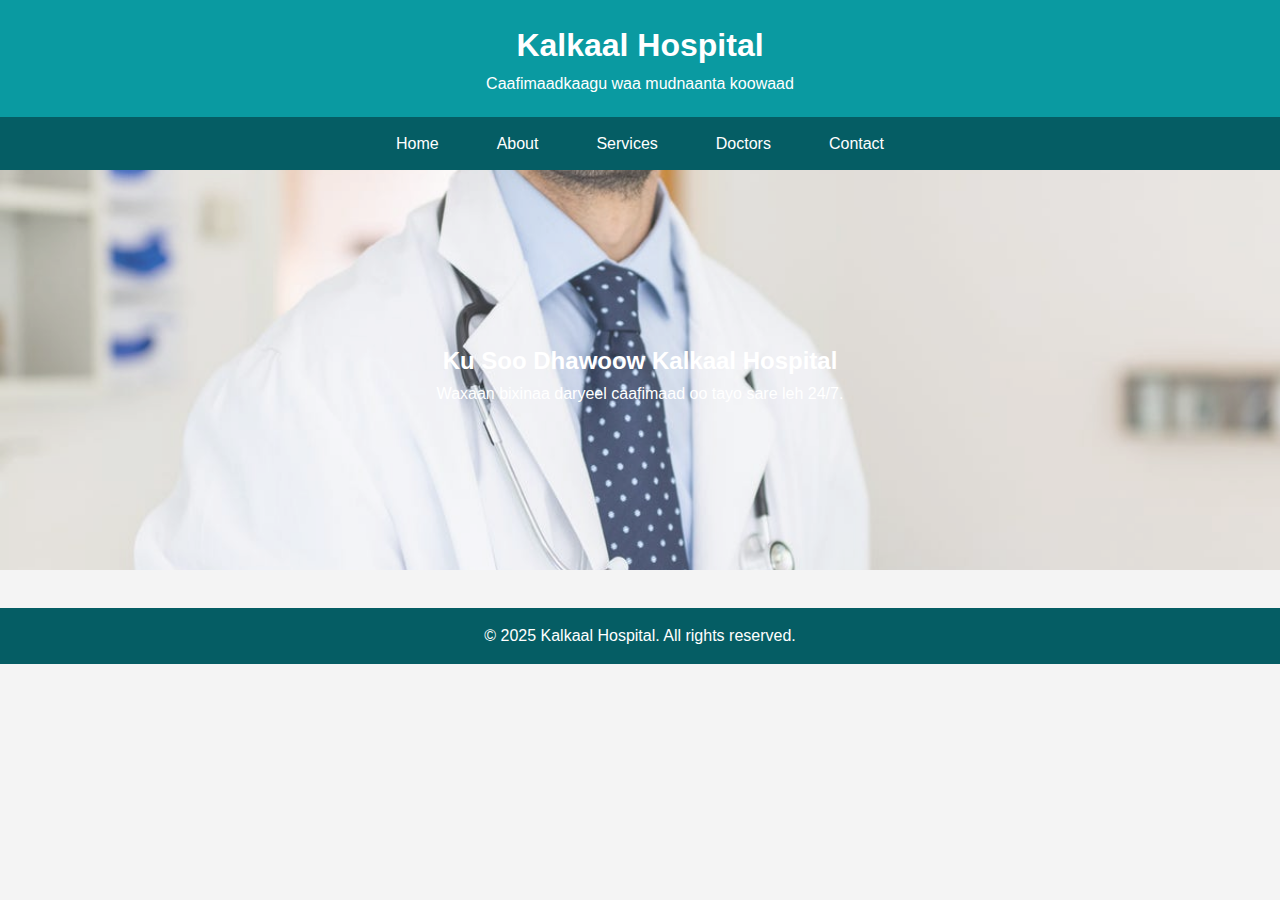
<file: index.html>
<!DOCTYPE html>
<html lang="en">
<head>
  <meta charset="UTF-8" />
  <meta name="viewport" content="width=device-width, initial-scale=1.0"/>
  <title>Kalkaal Hospital - Home</title>
  <link rel="stylesheet" href="style.css" />
</head>
<body>

  <header>
    <h1>Kalkaal Hospital</h1>
    <p>Caafimaadkaagu waa mudnaanta koowaad</p>
  </header>

  <nav>
    <ul>
      <li><a href="index.html">Home</a></li>
      <li><a href="about.html">About</a></li>
      <li><a href="services.html">Services</a></li>
      <li><a href="doctors.html">Doctors</a></li>
      <li><a href="contact.html">Contact</a></li>
    </ul>
  </nav>

  <section class="hero">
    <img src="2.jpeg" alt="Hospital" />
    <div class="hero-text">
      <h2>Ku Soo Dhawoow Kalkaal Hospital</h2>
      <p>Waxaan bixinaa daryeel caafimaad oo tayo sare leh 24/7.</p>
    </div>
  </section>

  <footer>
    <p>&copy; 2025 Kalkaal Hospital. All rights reserved.</p>
  </footer>

</body>
</html>
</file>
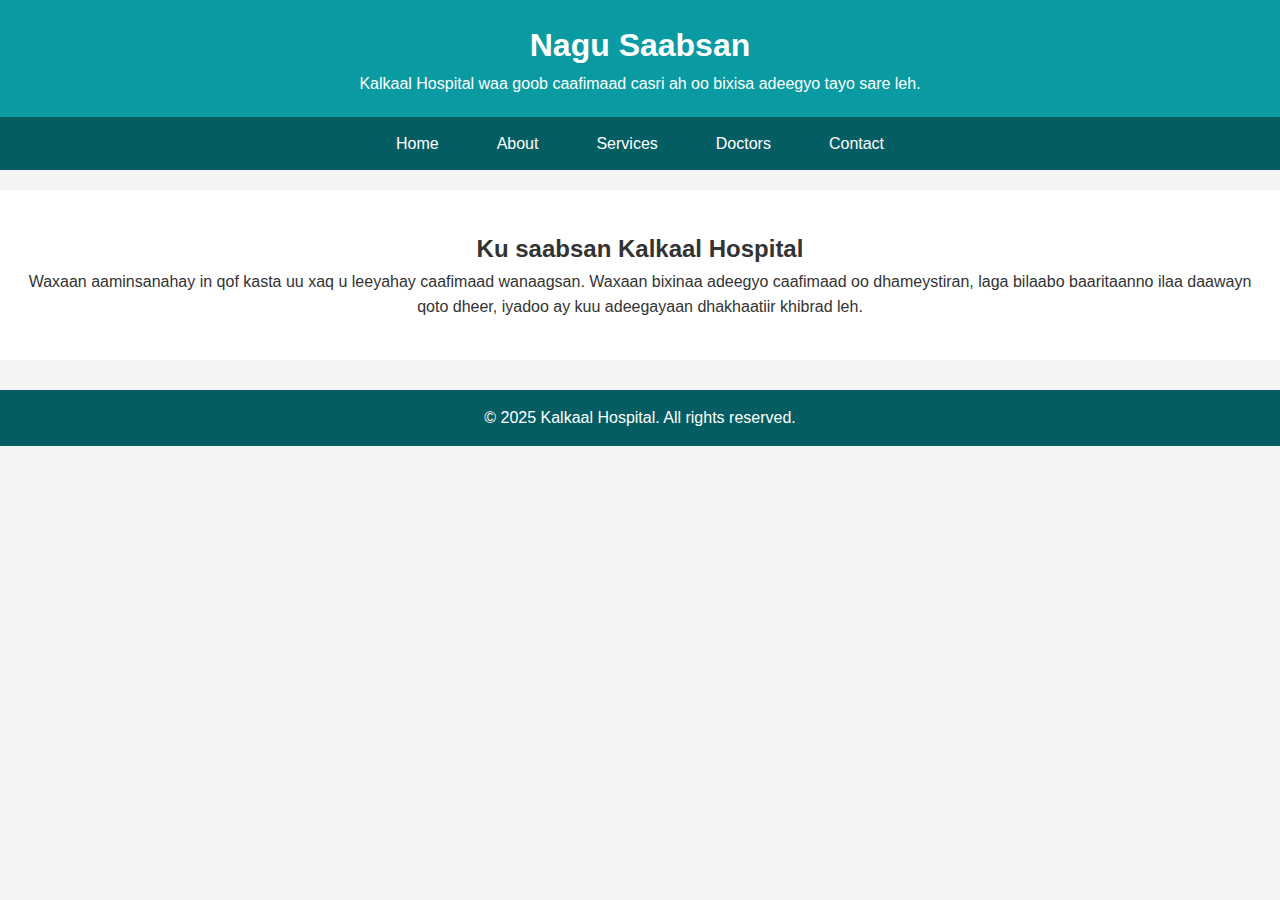
<file: about.html>
<!DOCTYPE html>
<html lang="en">
<head>
  <meta charset="UTF-8" />
  <meta name="viewport" content="width=device-width, initial-scale=1.0"/>
  <title>About - Kalkaal Hospital</title>
  <link rel="stylesheet" href="style.css" />
</head>
<body>

  <header>
    <h1>Nagu Saabsan</h1>
    <p>Kalkaal Hospital waa goob caafimaad casri ah oo bixisa adeegyo tayo sare leh.</p>
  </header>

  <nav>
    <ul>
      <li><a href="index.html">Home</a></li>
      <li><a href="about.html">About</a></li>
      <li><a href="services.html">Services</a></li>
      <li><a href="doctors.html">Doctors</a></li>
      <li><a href="contact.html">Contact</a></li>
    </ul>
  </nav>

  <section class="services">
    <h2>Ku saabsan Kalkaal Hospital</h2>
    <p>Waxaan aaminsanahay in qof kasta uu xaq u leeyahay caafimaad wanaagsan. Waxaan bixinaa adeegyo caafimaad oo dhameystiran, laga bilaabo baaritaanno ilaa daawayn qoto dheer, iyadoo ay kuu adeegayaan dhakhaatiir khibrad leh.</p>
  </section>

  <footer>
    <p>&copy; 2025 Kalkaal Hospital. All rights reserved.</p>
  </footer>

</body>
</html>
</file>
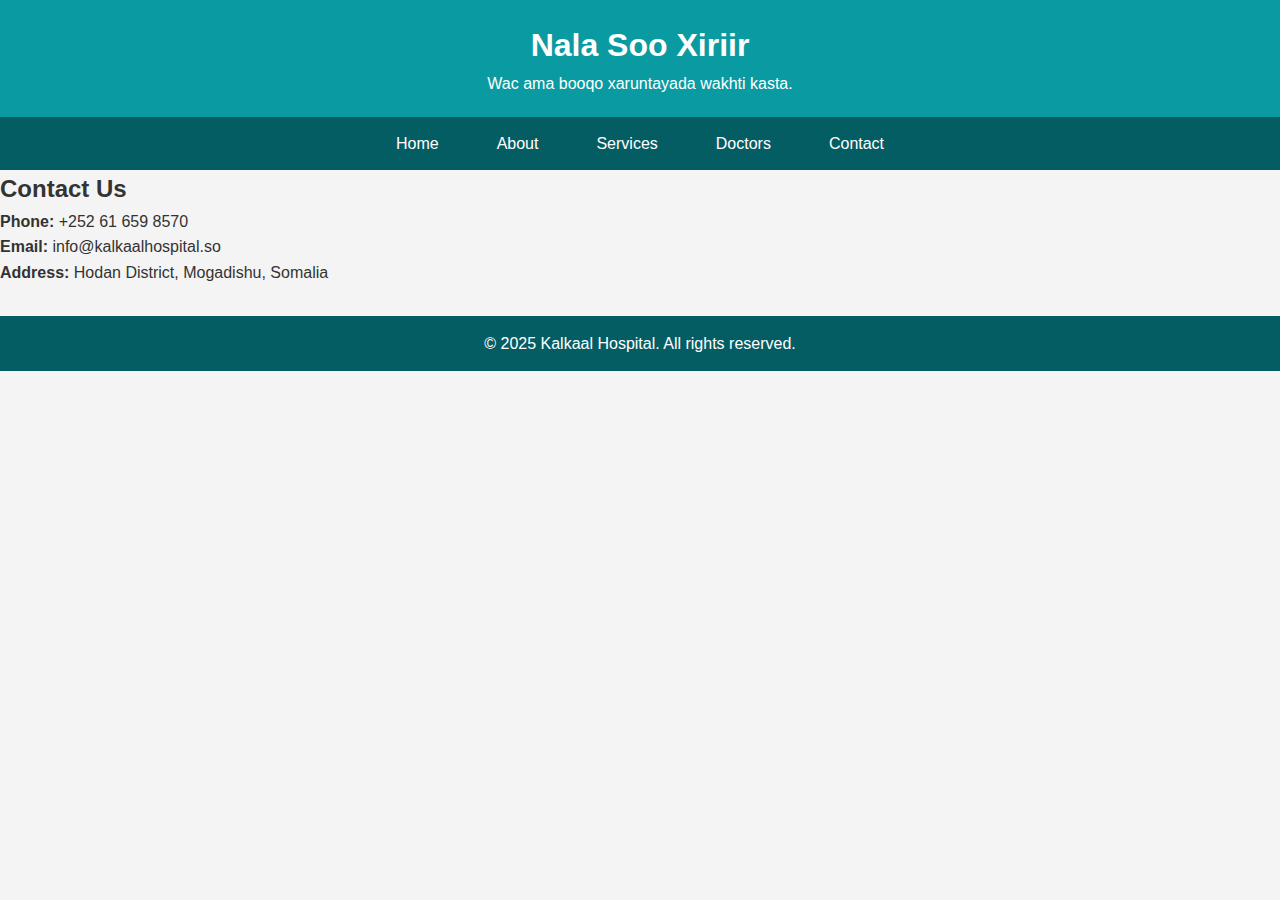
<file: contact.html>
<!DOCTYPE html>
<html lang="en">
<head>
  <meta charset="UTF-8" />
  <meta name="viewport" content="width=device-width, initial-scale=1.0"/>
  <title>Contact - Kalkaal Hospital</title>
  <link rel="stylesheet" href="style.css" />
</head>
<body>

  <header>
    <h1>Nala Soo Xiriir</h1>
    <p>Wac ama booqo xaruntayada wakhti kasta.</p>
  </header>

  <nav>
    <ul>
      <li><a href="index.html">Home</a></li>
      <li><a href="about.html">About</a></li>
      <li><a href="services.html">Services</a></li>
      <li><a href="doctors.html">Doctors</a></li>
      <li><a href="contact.html">Contact</a></li>
    </ul>
  </nav>

  <section class="contact">
    <h2>Contact Us</h2>
    <p><strong>Phone:</strong> +252 61 659 8570</p>
    <p><strong>Email:</strong> info@kalkaalhospital.so</p>
    <p><strong>Address:</strong> Hodan District, Mogadishu, Somalia</p>
  </section>

  <footer>
    <p>&copy; 2025 Kalkaal Hospital. All rights reserved.</p>
  </footer>

</body>
</html>
</file>
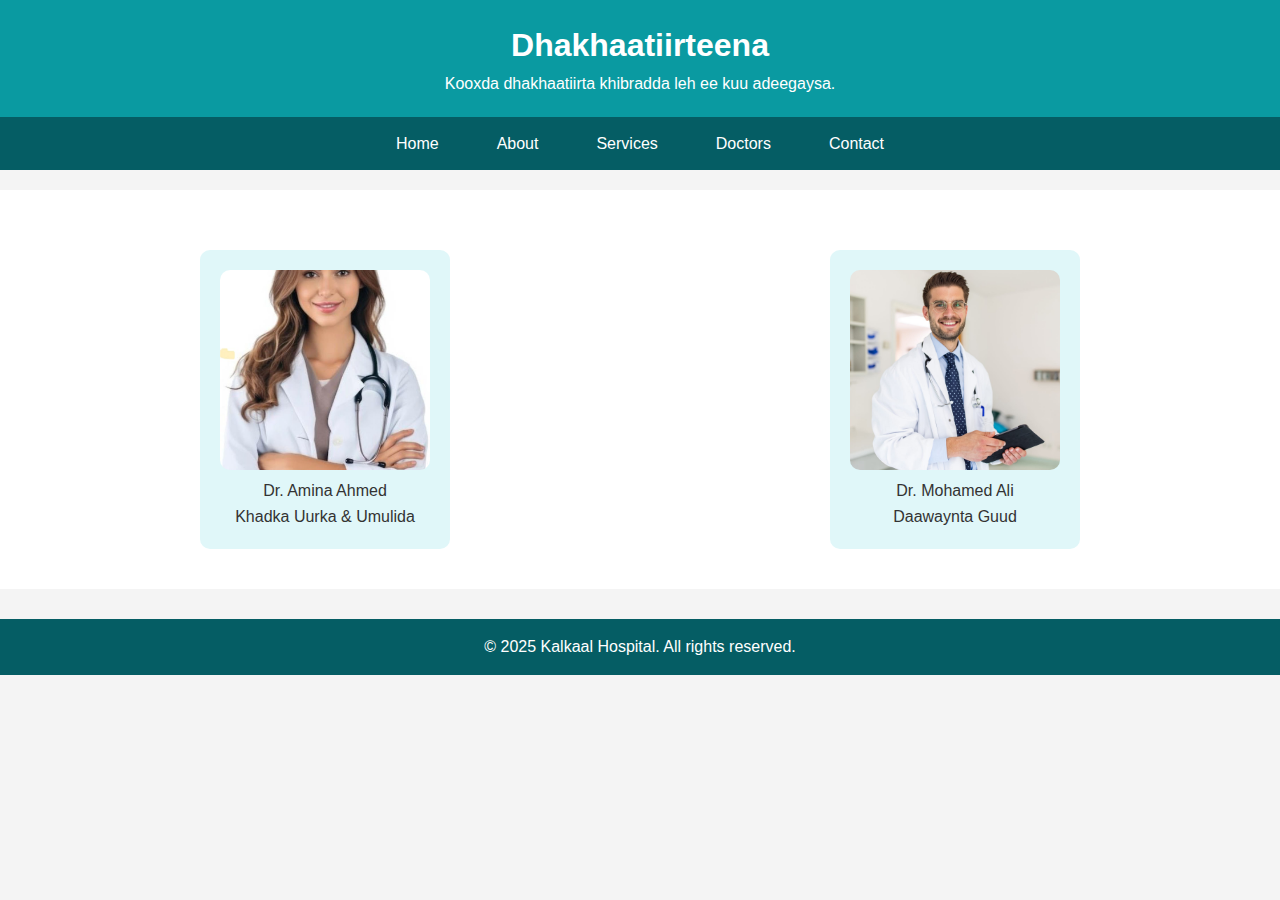
<file: doctors.html>
<!DOCTYPE html>
<html lang="en">
<head>
  <meta charset="UTF-8" />
  <meta name="viewport" content="width=device-width, initial-scale=1.0"/>
  <title>Doctors - Kalkaal Hospital</title>
  <link rel="stylesheet" href="style.css" />
</head>
<body>

  <header>
    <h1>Dhakhaatiirteena</h1>
    <p>Kooxda dhakhaatiirta khibradda leh ee kuu adeegaysa.</p>
  </header>

  <nav>
    <ul>
      <li><a href="index.html">Home</a></li>
      <li><a href="about.html">About</a></li>
      <li><a href="services.html">Services</a></li>
      <li><a href="doctors.html">Doctors</a></li>
      <li><a href="contact.html">Contact</a></li>
    </ul>
  </nav>

  <section class="doctors">
    <div class="doctor-box">
      <div>
        <img src="1.jpeg" alt="Dr. Amina">
        <p>Dr. Amina Ahmed<br><span>Khadka Uurka & Umulida</span></p>
      </div>
      <div>
        <img src="2.jpeg" alt="Dr. Mohamed">
        <p>Dr. Mohamed Ali<br><span>Daawaynta Guud</span></p>
      </div>
    </div>
  </section>

  <footer>
    <p>&copy; 2025 Kalkaal Hospital. All rights reserved.</p>
  </footer>

</body>
</html>
</file>
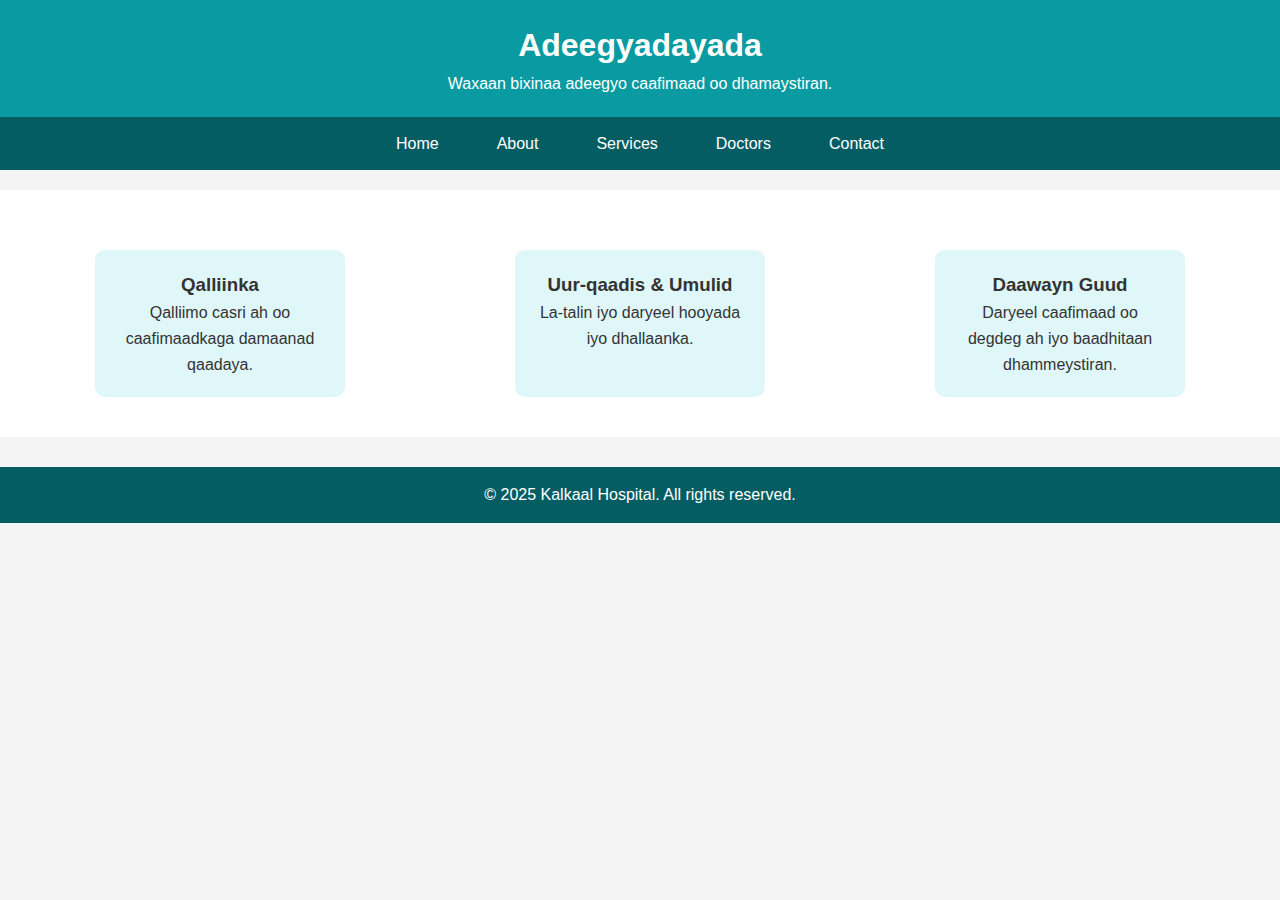
<file: services.html>
<!DOCTYPE html>
<html lang="en">
<head>
  <meta charset="UTF-8" />
  <meta name="viewport" content="width=device-width, initial-scale=1.0"/>
  <title>Services - Kalkaal Hospital</title>
  <link rel="stylesheet" href="style.css" />
</head>
<body>

  <header>
    <h1>Adeegyadayada</h1>
    <p>Waxaan bixinaa adeegyo caafimaad oo dhamaystiran.</p>
  </header>

  <nav>
    <ul>
      <li><a href="index.html">Home</a></li>
      <li><a href="about.html">About</a></li>
      <li><a href="services.html">Services</a></li>
      <li><a href="doctors.html">Doctors</a></li>
      <li><a href="contact.html">Contact</a></li>
    </ul>
  </nav>

  <section class="services">
    <div class="service-box">
      <div>
        <h3>Qalliinka</h3>
        <p>Qalliimo casri ah oo caafimaadkaga damaanad qaadaya.</p>
      </div>
      <div>
        <h3>Uur-qaadis & Umulid</h3>
        <p>La-talin iyo daryeel hooyada iyo dhallaanka.</p>
      </div>
      <div>
        <h3>Daawayn Guud</h3>
        <p>Daryeel caafimaad oo degdeg ah iyo baadhitaan dhammeystiran.</p>
      </div>
    </div>
  </section>

  <footer>
    <p>&copy; 2025 Kalkaal Hospital. All rights reserved.</p>
  </footer>

</body>
</html>
</file>
<file: style.css>
* {
  margin: 0;
  padding: 0;
  box-sizing: border-box;
}

body {
  font-family: 'Segoe UI', sans-serif;
  line-height: 1.6;
  background: #f4f4f4;
  color: #333;
}

header {
  background: #0a9aa1;
  color: white;
  padding: 20px;
  text-align: center;
}

nav {
  background: #055d64;
}

nav ul {
  display: flex;
  justify-content: center;
  list-style: none;
}

nav ul li {
  margin: 0 15px;
}

nav ul li a {
  color: white;
  text-decoration: none;
  padding: 14px;
  display: block;
}

nav ul li a:hover {
  background: #077e87;
}

.hero {
  position: relative;
  text-align: center;
}

.hero img {
  width: 100%;
  height: 400px;
  object-fit: cover;
  opacity: 0.8;
}

.hero-text {
  position: absolute;
  top: 50%;
  left: 50%;
  transform: translate(-50%, -50%);
  color: white;
}

.services, .doctors {
  padding: 40px 20px;
  text-align: center;
  background: white;
  margin-top: 20px;
}

.service-box, .doctor-box {
  display: flex;
  justify-content: space-around;
  flex-wrap: wrap;
  gap: 20px;
  margin-top: 20px;
}

.service-box div, .doctor-box div {
  background: #e0f7f9;
  padding: 20px;
  border-radius: 10px;
  width: 250px;
}

.doctor-box img {
  width: 100%;
  height: 200px;
  object-fit: cover;
  border-radius: 10px;
}

footer {
  background: #055d64;
  color: white;
  text-align: center;
  padding: 15px;
  margin-top: 30px;
}
</file>
